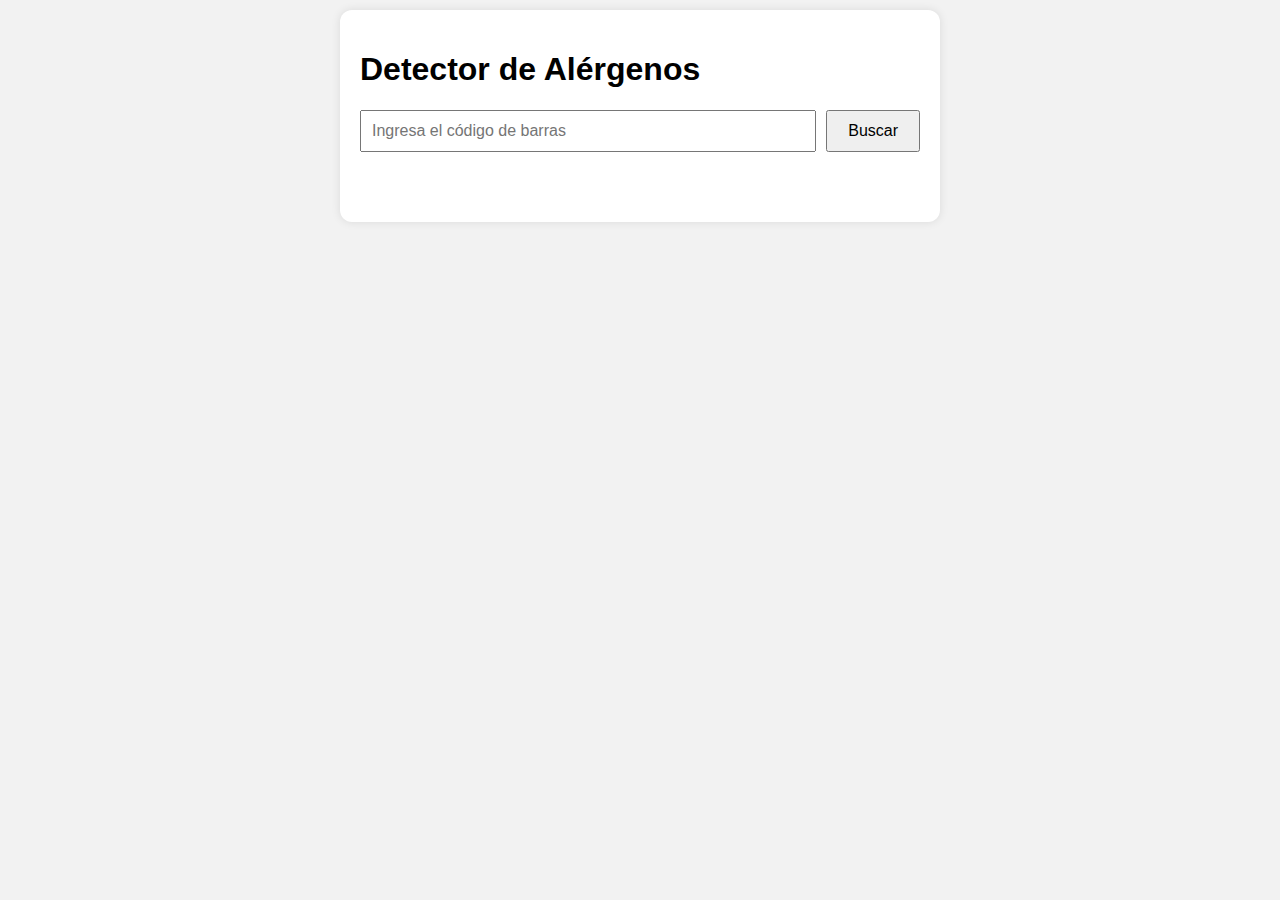
<file: index.html>
<!DOCTYPE html>
<html lang="es">
<head>
	<meta charset="UTF-8">
	<meta name="viewport" content="width=device-width, initial-scale=1.0">
	<title>Detector de Alérgenos</title>
	<link rel="stylesheet" href="style.css">
</head>
<body>

	<div class="container">
		<h1>Detector de Alérgenos</h1>

		<div class="busqueda">
			<input
				type="text"
				id="barcode"
				placeholder="Ingresa el código de barras">
			<button onclick="buscarProducto()">Buscar</button>
		</div>

		<div id="resultado"></div>
	</div>

	<script src="script.js"></script>
</body>
</html>
</file>
<file: style.css>
* {
	box-sizing: border-box;
}

body {
	font-family: Arial, sans-serif;
	background: #f2f2f2;
	margin: 0;
	padding: 10px;
}

.container {
	max-width: 600px;
	margin: auto;
	background: #ffffff;
	padding: 20px;
	border-radius: 12px;
	box-shadow: 0 0 10px rgba(0,0,0,0.1);
}

.busqueda {
	display: flex;
	gap: 10px;
	flex-wrap: wrap;
}

input {
	flex: 1;
	min-width: 200px;
	padding: 10px;
	font-size: 16px;
}

button {
	padding: 10px 20px;
	font-size: 16px;
	cursor: pointer;
}

#resultado {
	margin-top: 20px;
	padding: 15px;
	border-radius: 8px;
}

/* Estados */
.seguro {
	background: #d4edda;
	color: #155724;
}

.no-apto {
	background: #f8d7da;
	color: #721c24;
}

.advertencia {
	background: #fff3cd;
	color: #856404;
}
</file>
